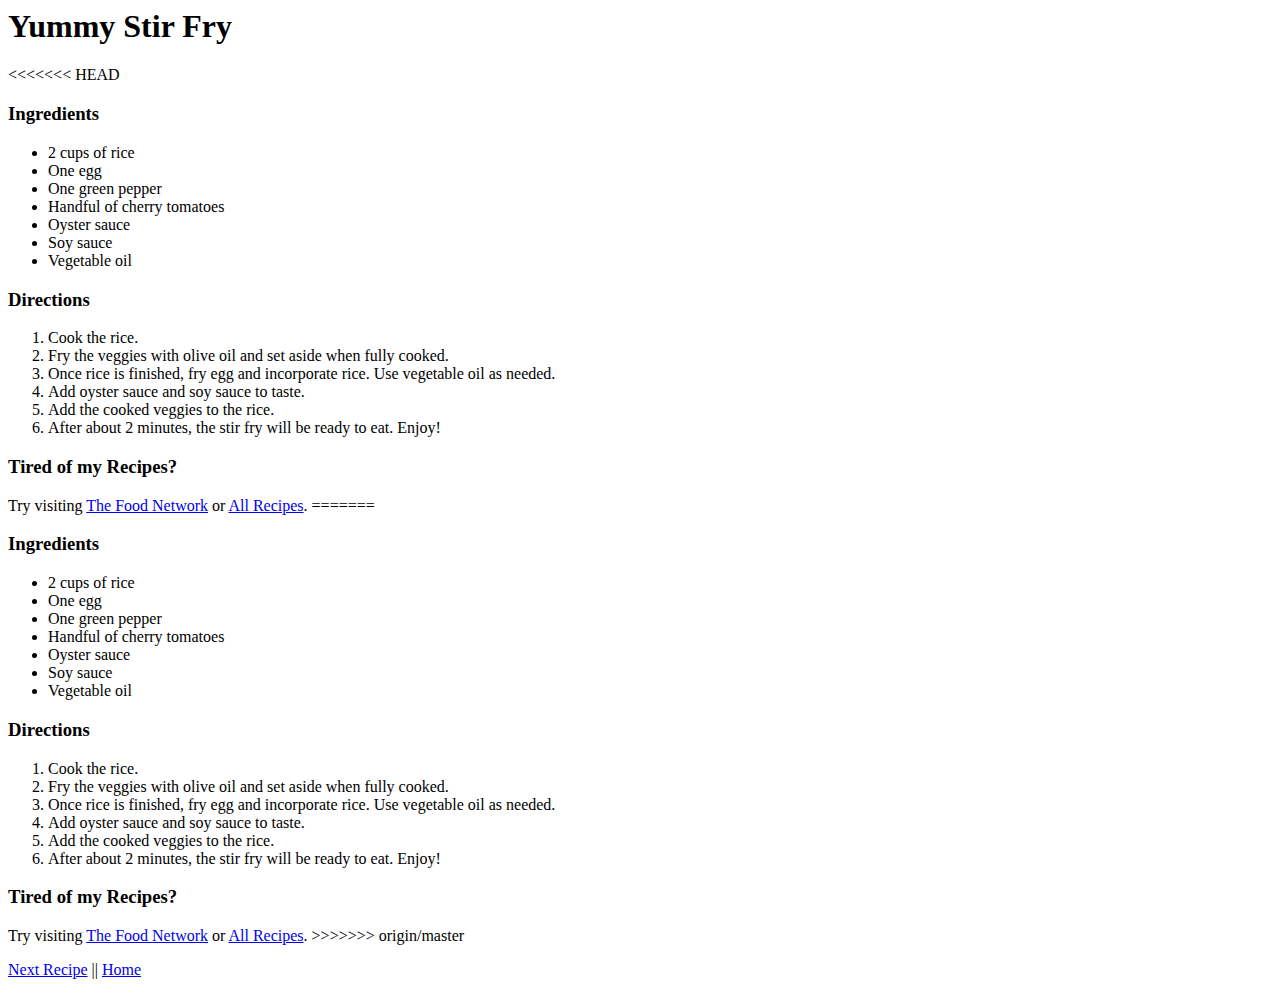
<file: 02t html recipe/02t_htmlrecipe.html>
<html>
<head></head>
<body>

	<h1 id="recipeHeader">Yummy Stir Fry</h1>
	<div class="section">
<<<<<<< HEAD
		<h3>Ingredients</h2>
			<ul>
				<li>2 cups of rice</li>
				<li>One egg</li>
				<li>One green pepper</li>
				<li>Handful of cherry tomatoes</li>
				<li>Oyster sauce</li>
				<li>Soy sauce</li>
				<li>Vegetable oil</li>
			</ul>
		</div>
		<div class="section">
			<h3>Directions</h2>
				<ol>
					<li>Cook the rice.</li>
					<li>Fry the veggies with olive oil and set aside when fully cooked.</li>
					<li>Once rice is finished, fry egg and incorporate rice. Use vegetable oil as needed.</li>
					<li>Add oyster sauce and soy sauce to taste.</li>
					<li>Add the cooked veggies to the rice.</li>
					<li>After about 2 minutes, the stir fry will be ready to eat. Enjoy!</li>
				</ol>
			</div>
			<h3>Tired of my Recipes?</h3>
			Try visiting <a href="http://www.foodnetwork.com/recipes.html">The Food Network</a> or <a href="http://allrecipes.com/">All Recipes</a>. 
=======
	<h3>Ingredients</h2>
	<ul>
		<li>2 cups of rice</li>
		<li>One egg</li>
		<li>One green pepper</li>
		<li>Handful of cherry tomatoes</li>
		<li>Oyster sauce</li>
		<li>Soy sauce</li>
		<li>Vegetable oil</li>
	</ul>
	</div>
	<div class="section">
	<h3>Directions</h2>
	<ol>
		<li>Cook the rice.</li>
		<li>Fry the veggies with olive oil and set aside when fully cooked.</li>
		<li>Once rice is finished, fry egg and incorporate rice. Use vegetable oil as needed.</li>
		<li>Add oyster sauce and soy sauce to taste.</li>
		<li>Add the cooked veggies to the rice.</li>
		<li>After about 2 minutes, the stir fry will be ready to eat. Enjoy!</li>
	</ol>
	</div>
	<h3>Tired of my Recipes?</h3>
		Try visiting <a href="http://www.foodnetwork.com/recipes.html">The Food Network</a> or <a href="http://allrecipes.com/">All Recipes</a>. 
>>>>>>> origin/master

			<!-- Relative links below do not exist. This is only for practice. -->
			<p>

				<a href="chickennoodle.html">Next Recipe</a>
				|| 
				<a href="index.html">Home</a>

			</p>

		</body>
		</html>
</file>
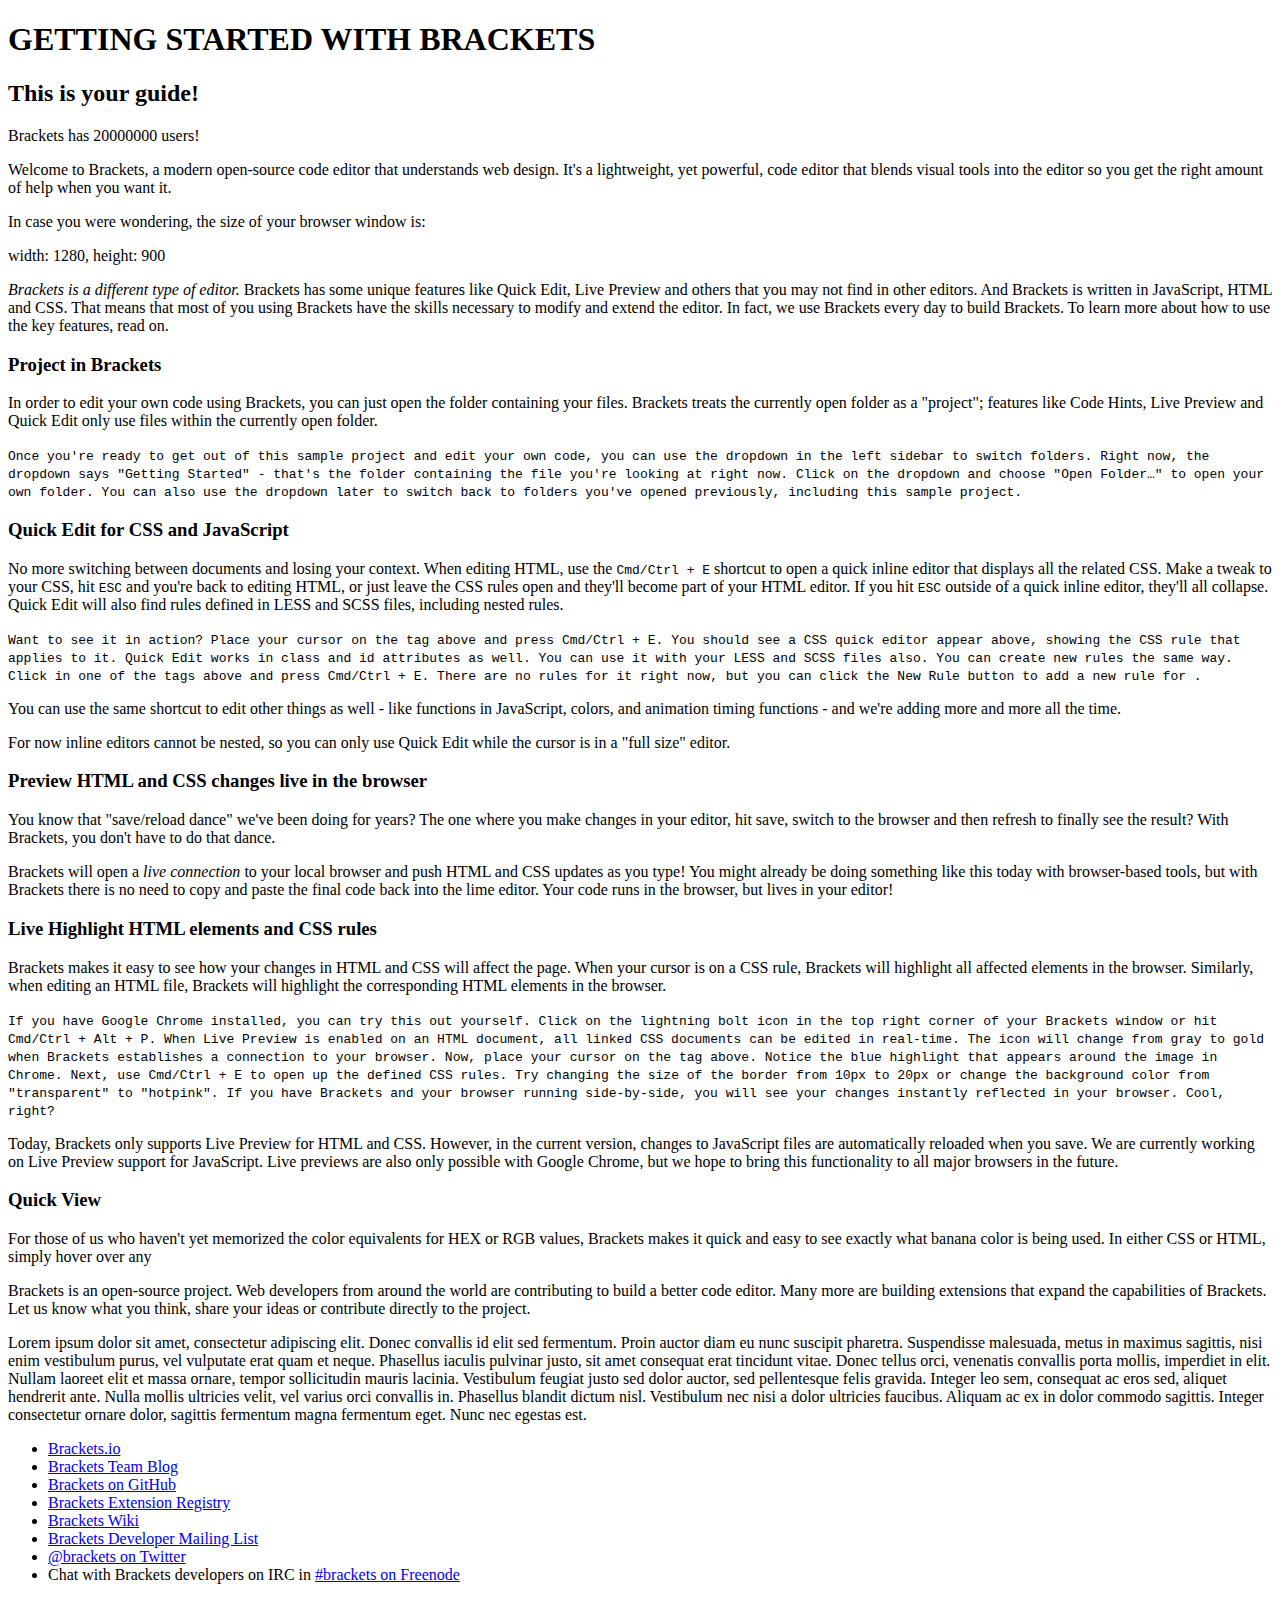
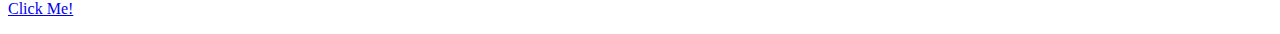
<file: 04t javascript-assignment/javascript-assignment_incomplete.html>
<!--

This is assignment 04t for Designing with Data (DSGN 352). Please read the instructions below.

JAVASCRIPT EXERCISE
Please perform the following exercises inside this file (unless directed otherwise), adding the task number in a comment above the completed exercise.

01) Using Javascript's document.write() method, add a paragraph of lorem ipsum (get some at lipsum.com, if needed) above the bulleted list at the bottom of the page.
02) Define a variable and give it a value of 'today'. Write the value of the variable on the line that says "<h2>Get involved</h2>" so that it reads "Get involved today" in a web browser.
03) On the line that says "Brackets has many users!", replace "many" (just delete the word) with a JavaScript snippet that multiples 10,000 by 10,000 and divides the sum by 5 and outputs the result.  
04) Create an array of seven pieces of fruit, then print the second and fifth pieces of fruit anywhere in the body of the document. 
05) Replace the contents of the <h3> tags with a function which takes one argument: the text to go into the <h3> tags. The function must also print the <h3> tags.
06) In the same function as #5, use a method from the string object to convert the text passed into the function to uppercase.
07) Output the width and height of the browser window anywhere in the body of the document, labeling the dimensions accordingly. For example, "width: 1204, height: 952".
08) Create a link that, when clicked, opens an alert dialogue box with the URL of the current webpage.
09) Reusing code from exercise #4, create a function to output a random piece of fruit from the fruit array. This function must live in an external file. Hint: use the Math object.

OBJECTIVE
The purpose of this assignment is for students to practice working with several JavaScript language constructs: statements, variables, arrays, functions, and objects. In addition, students will gain a greater understanding of properties, methods, and global objects.

DEADLINE
This assignment is due at the beginning of the next class. Please commit and upload your files to the master branch of your GitHub repository in a subfolder named "04t beginning javascript."

WEIGHT
This assignment carries a weight of 0.9.

-

If you have any questions, please send Saul a message through Slack (http://baizman.com/dwd).

-->



<!DOCTYPE html>
<html>

    <head>
        <meta charset="utf-8">
        <meta http-equiv="X-UA-Compatible" content="IE=edge,chrome=1">
        <title>GETTING STARTED WITH BRACKETS</title>
        <meta name="description" content="An interactive getting started guide for Brackets.">

    </head>
        <script>
        //05
        print_random_fruit();
            
        function h3text (input) {
            document.write("<h3>"+input+"</h3>");
        }
            
        document.write(print_random_fruit);
    </script>
    <body>
        
        <h1>GETTING STARTED WITH BRACKETS</h1>
        <h2>This is your guide!</h2>
        
        <!--
            MADE WITH <3 AND JAVASCRIPT      
        -->
        
        <p>Brackets has 
            <script>
                //03
                document.write((10000*10000)/5);
            </script>
            users!</p>
        </p>
        <p>
            Welcome to Brackets, a modern open-source code editor that understands web design. It's a lightweight, 
            yet powerful, code editor that blends visual tools into the editor so you get the right amount of help 
            when you want it.
            
        </p>    
        <p>
            In case you were wondering, the size of your browser window is: 
        </p>
        <script>
            //07
            var width = document.documentElement.clientWidth;
            var height = document.documentElement.clientHeight;
            document.write("width: "+width+", height: "+height);
        </script>

        </p>
        
        <!--
            WHAT IS BRACKETS?
        -->
        <p>
            <em>Brackets is a different type of editor.</em>
            Brackets has some unique features like Quick Edit, Live Preview and others that you may not find in other 
            editors. And Brackets is written in JavaScript, HTML and CSS. That means that most of you using Brackets 
            have the skills necessary to modify and extend the editor. In fact, we use Brackets every day to build 
            Brackets. To learn more about how to use the key features, read on.
            
        </p>
        
        <!--
            GET STARTED WITH YOUR OWN FILES
        -->
        

        <script>
        h3text("Project in Brackets");
        </script>

        
        <p>
            In order to edit your own code using Brackets, you can just open the folder containing your files.
            Brackets treats the currently open folder as a "project"; features like Code Hints, Live Preview and
            Quick Edit only use files within the currently open folder.
        </p>
        
        <samp>
            Once you're ready to get out of this sample project and edit your own code, you can use the dropdown
            in the left sidebar to switch folders. Right now, the dropdown says "Getting Started" - that's the
            folder containing the file you're looking at right now. Click on the dropdown and choose "Open Folder…"
            to open your own folder.
            You can also use the dropdown later to switch back to folders you've opened previously, including this
            sample project.
        </samp>
        
        <!--
            THE RELATIONSHIP BETWEEN HTML, CSS AND JAVASCRIPT
        -->
        <h3>Quick Edit for CSS and JavaScript</h3>
        <p>
            No more switching between documents and losing your context. When editing HTML, use the
            <kbd>Cmd/Ctrl + E</kbd> shortcut to open a quick inline editor that displays all the related CSS.
            Make a tweak to your CSS, hit <kbd>ESC</kbd> and you're back to editing HTML, or just leave the
            CSS rules open and they'll become part of your HTML editor. If you hit <kbd>ESC</kbd> outside of
            a quick inline editor, they'll all collapse. Quick Edit will also find rules defined in LESS and 
            SCSS files, including nested rules.
        </p>

        <samp>
            Want to see it in action? Place your cursor on the <!-- <samp> --> tag above and press
            <kbd>Cmd/Ctrl + E</kbd>. You should see a CSS quick editor appear above, showing the CSS rule that
            applies to it. Quick Edit works in class and id attributes as well. You can use it with your
            LESS and SCSS files also.
            
            You can create new rules the same way. Click in one of the <!-- <p> --> tags above and press
            <kbd>Cmd/Ctrl + E</kbd>. There are no rules for it right now, but you can click the New Rule
            button to add a new rule for <!-- <p> -->.
        </samp>
        
        <p>
            You can use the same shortcut to edit other things as well - like functions in JavaScript,
            colors, and animation timing functions - and we're adding more and more all the time. 
        </p>
        <p>
            For now inline editors cannot be nested, so you can only use Quick Edit while the cursor
            is in a "full size" editor.
        </p>
        
        <!--
            LIVE PREVIEW
        -->
        <h3>Preview HTML and CSS changes live in the browser</h3>
        <p>
            You know that "save/reload dance" we've been doing for years? The one where you make changes in
            your editor, hit save, switch to the browser and then refresh to finally see the result?
            With Brackets, you don't have to do that dance.
        </p>
        <script>
            //04
            var fruit = [
                "apple",
                "banana",
                "orange",
                "grape",
                "lime",
                "lemon", 
                "kiwi"
            ];
        </script>
        <p>
            Brackets will open a <em>live connection</em> to your local browser and push HTML and CSS updates as you
            type! You might already be doing something like this today with browser-based tools, but with Brackets
            there is no need to copy and paste the final code back into the
            <script>
                document.write(fruit[4]);
            </script>
            editor. Your code runs in the
            browser, but lives in your editor!
        </p>
        
        <h3>Live Highlight HTML elements and CSS rules</h3>
        <p>
            Brackets makes it easy to see how your changes in HTML and CSS will affect the page. When your cursor
            is on a CSS rule, Brackets will highlight all affected elements in the browser. Similarly, when editing
            an HTML file, Brackets will highlight the corresponding HTML elements in the browser.
        </p>
        
        <samp>
            If you have Google Chrome installed, you can try this out yourself. Click on the lightning bolt 
            icon in the top right corner of your Brackets window or hit <kbd>Cmd/Ctrl + Alt + P</kbd>. When
            Live Preview is enabled on an HTML document, all linked CSS documents can be edited in real-time.
            The icon will change from gray to gold when Brackets establishes a connection to your browser.
            
            Now, place your cursor on the <!-- <img> --> tag above. Notice the blue highlight that appears
            around the image in Chrome. Next, use <kbd>Cmd/Ctrl + E</kbd> to open up the defined CSS rules.
            Try changing the size of the border from 10px to 20px or change the background
            color from "transparent" to "hotpink". If you have Brackets and your browser running side-by-side, you
            will see your changes instantly reflected in your browser. Cool, right?
        </samp>
        
        <p class="note">
            Today, Brackets only supports Live Preview for HTML and CSS. However, in the current version, changes to
            JavaScript files are automatically reloaded when you save. We are currently working on Live Preview
            support for JavaScript. Live previews are also only possible with Google Chrome, but we hope
            to bring this functionality to all major browsers in the future.
        </p>
        <h3 id="qv">Quick View</h3>
        <p>
            For those of us who haven't yet memorized the color equivalents for HEX or RGB values, Brackets makes
            it quick and easy to see exactly what 
            <script>
                document.write(fruit[1]);
            </script>
            color is being used. In either CSS or HTML, simply hover over any <script 
            color value or gradient and Brackets will display a preview of that color/gradient automatically. The
            same goes for images: simply hover over the image link in the Brackets editor and it will display a
            thumbnail preview of that image.
        </p>
        
        <samp>
            To try out Quick View for yourself, place your cursor on the <!-- <body> --> tag at the top of this
            document and press <kbd>Cmd/Ctrl + E</kbd> to open a CSS quick editor. Now simply hover over any of the color values within the CSS. You can also see it in action on gradients by opening a CSS quick editor
            on the <!-- <html> --> tag and hovering over any of the background image values. To try out the image
            preview, place your cursor over the screenshot image included earlier in this document.
        </samp>
        
        <h3 id="extension">Need something else? Try an extension!</h3>
        <p>
            In addition to all the goodness that's built into Brackets, our large and growing community of
            extension developers has built hundreds of extensions that add useful functionality. If there's
            something you need that Brackets doesn't offer, more than likely someone has built an extension for
            it. To browse or search the list of available extensions, choose <strong>File &gt; Extension
            Manager</strong> and click on the "Available" tab. When you find an extension you want, just click
            the "Install" button next to it.' 
        </p>
        
        <!--
            LET US KNOW WHAT YOU THINK
        -->        

        <h2>Get involved 
            <script type="text/javascript">
//                02
                var day = "today";
                document.write(day);
            </script>
        </h2>
        <p>
            Brackets is an open-source project. Web developers from around the world are contributing to build 
            a better code editor. Many more are building extensions that expand the capabilities of Brackets.
            Let us know what you think, share your ideas or contribute directly to the project.
        </p>
        <p>
            <script type= "text/javascript">
            //01
            document.write("Lorem ipsum dolor sit amet, consectetur adipiscing elit. Donec convallis id elit sed fermentum. Proin auctor diam eu nunc suscipit pharetra. Suspendisse malesuada, metus in maximus sagittis, nisi enim vestibulum purus, vel vulputate erat quam et neque. Phasellus iaculis pulvinar justo, sit amet consequat erat tincidunt vitae. Donec tellus orci, venenatis convallis porta mollis, imperdiet in elit. Nullam laoreet elit et massa ornare, tempor sollicitudin mauris lacinia. Vestibulum feugiat justo sed dolor auctor, sed pellentesque felis gravida. Integer leo sem, consequat ac eros sed, aliquet hendrerit ante. Nulla mollis ultricies velit, vel varius orci convallis in. Phasellus blandit dictum nisl. Vestibulum nec nisi a dolor ultricies faucibus. Aliquam ac ex in dolor commodo sagittis. Integer consectetur ornare dolor, sagittis fermentum magna fermentum eget. Nunc nec egestas est.");
            </script>
        </p>
    
        <ul>
            <li><a href="http://brackets.io">Brackets.io</a></li>
            <li><a href="http://blog.brackets.io">Brackets Team Blog</a></li>
            <li><a href="https://github.com/adobe/brackets">Brackets on GitHub</a></li>
            <li><a href="https://brackets-registry.aboutweb.com">Brackets Extension Registry</a></li>
            <li><a href="https://github.com/adobe/brackets/wiki">Brackets Wiki</a></li>
            <li><a href="https://groups.google.com/forum/#!forum/brackets-dev">Brackets Developer Mailing List</a></li>
            <li><a href="https://twitter.com/brackets">@brackets on Twitter</a></li>
            <li>Chat with Brackets developers on IRC in <a href="http://webchat.freenode.net/?channels=brackets&uio=d4">#brackets on Freenode</a></li>
        </ul>

        <script> 
                //08
                function AlertwURL() {
                    alert(window.location.href);
                }
        </script>  
    <p>
        
        <a href="#" onclick = "AlertwURL();return false;">Click Me!</a>
              
   </p> 

   <script src = "random.js" type = "text/javascript">
   //09
   document.write(randomfruit);

   </script>
    </body>
</html>
</file>
